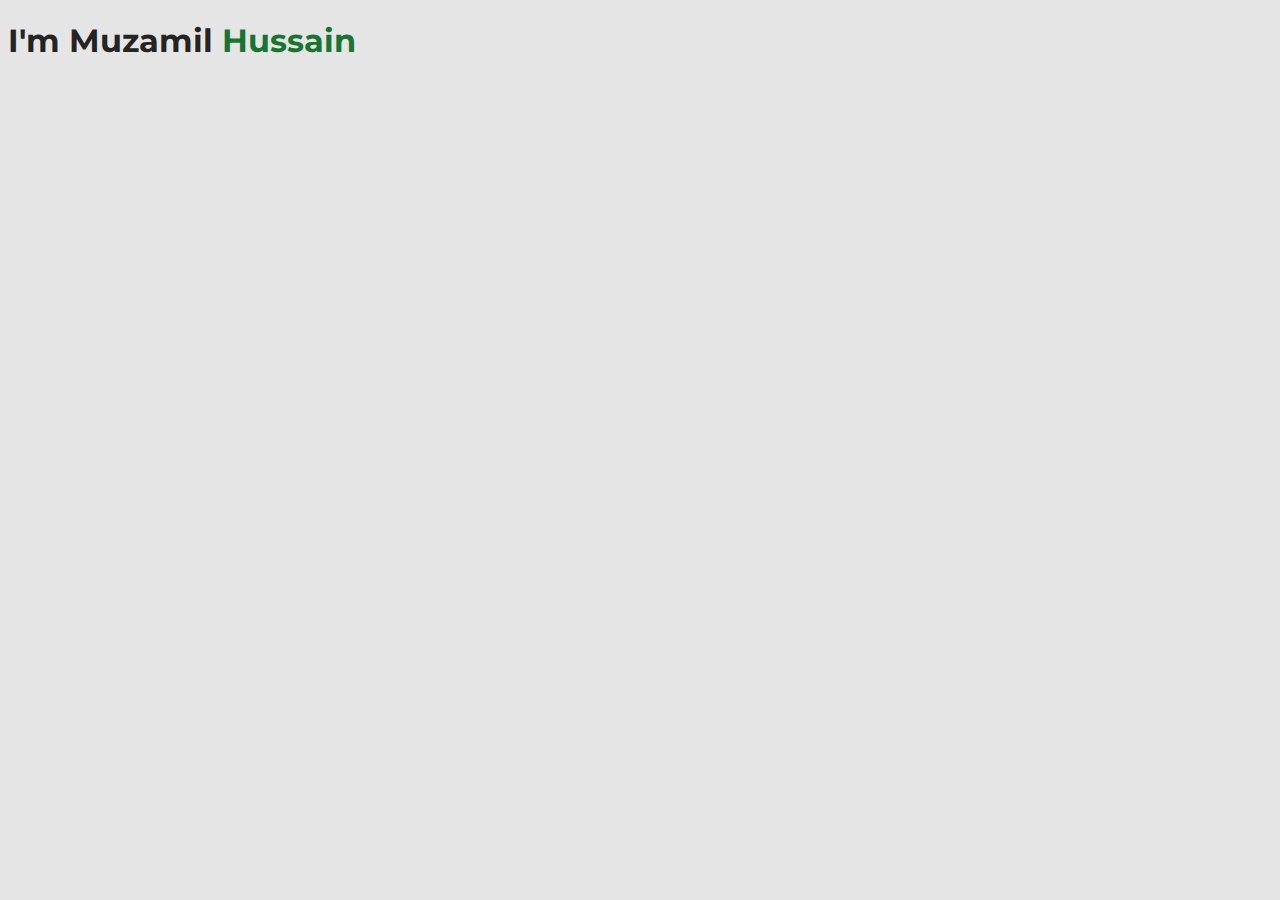
<file: 10-12-2025/index.html>
<!DOCTYPE html>
<html lang="en">
<head>
    <meta charset="UTF-8">
    <meta name="viewport" content="width=device-width, initial-scale=1.0">
    <title>Document</title>
    <link rel="preconnect" href="https://fonts.googleapis.com">
    <link rel="preconnect" href="https://fonts.gstatic.com" crossorigin>
    <link href="https://fonts.googleapis.com/css2?family=Montserrat:ital,wght@0,100..900;1,100..900&display=swap" rel="stylesheet">
    <style>
        :root{
            --primary-color: #155d27;
            --secondary-color: #1a7431;
            --text-color: #242424;
        }
        *{
            color: var(--text-color);
            font-family: 'Montserrat',sans-serif;
        }
        body{
            background: #e5e5e5;
        }
        span{
            color: var(--secondary-color);
        }
    </style>
</head>
<body>
    <h1>I'm Muzamil <span>Hussain</span></h1>
</body>
<script type="module" src="app.js"></script>
</html>
</file>
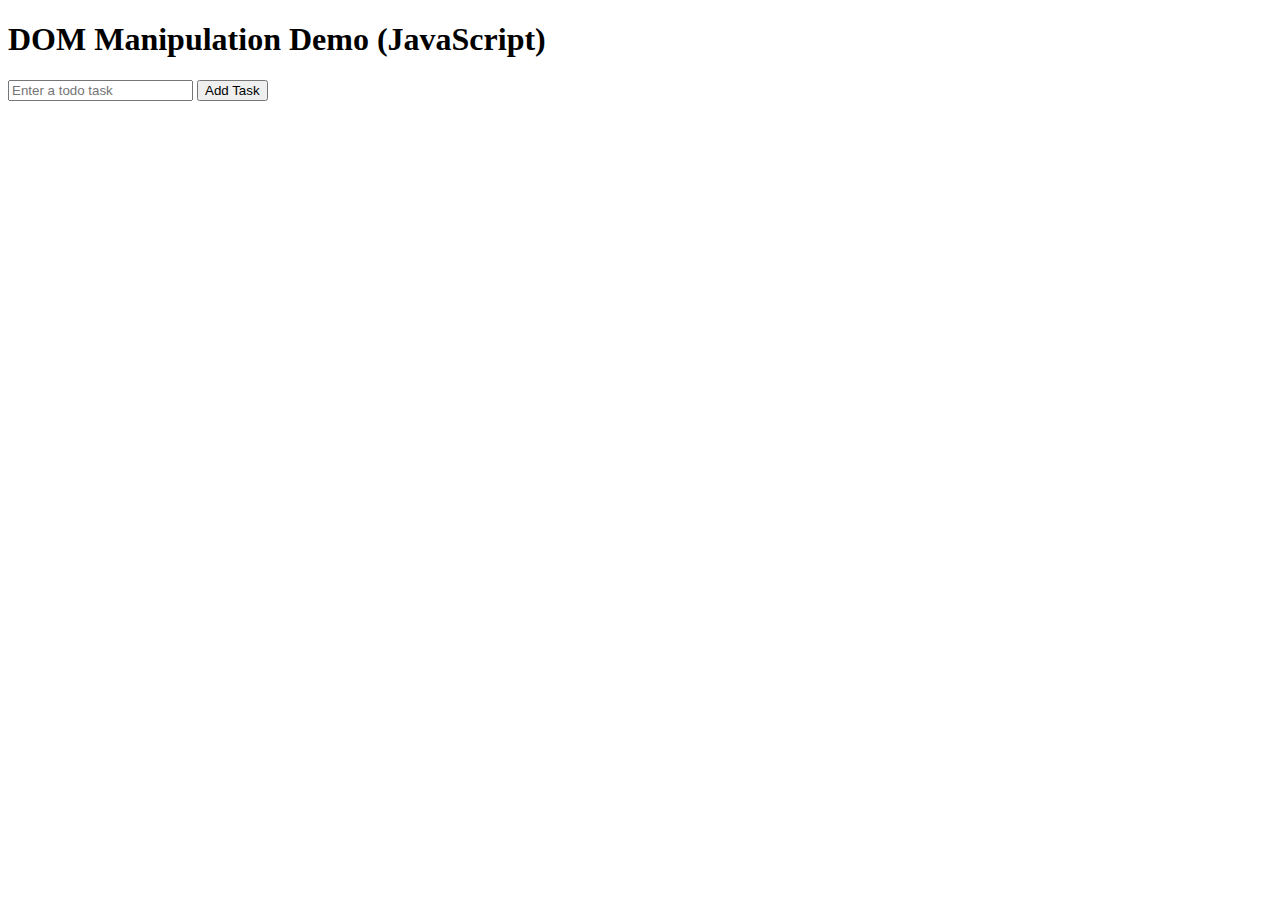
<file: todolist.html>
<!DOCTYPE html>
<html lang="en">
<head>
    <meta charset="UTF-8">
    <meta name="viewport" content="width=device-width, initial-scale=1.0">
    <title>Todo List</title>

    <style>
        li:hover{
            cursor: pointer;
        }
        .complete{
            text-decoration: line-through;
            background-color: lightgreen;
        }
    </style>
</head>
<body>
    <h1 id="title">DOM Manipulation Demo (JavaScript)</h1>

    <input type="text" id="todoInput" placeholder="Enter a todo task">
    <button id="addBtn">Add Task</button>

    <ul id="todoList"></ul>
    

    <script src="todolist.js"></script>
</body>
</html>
</file>
